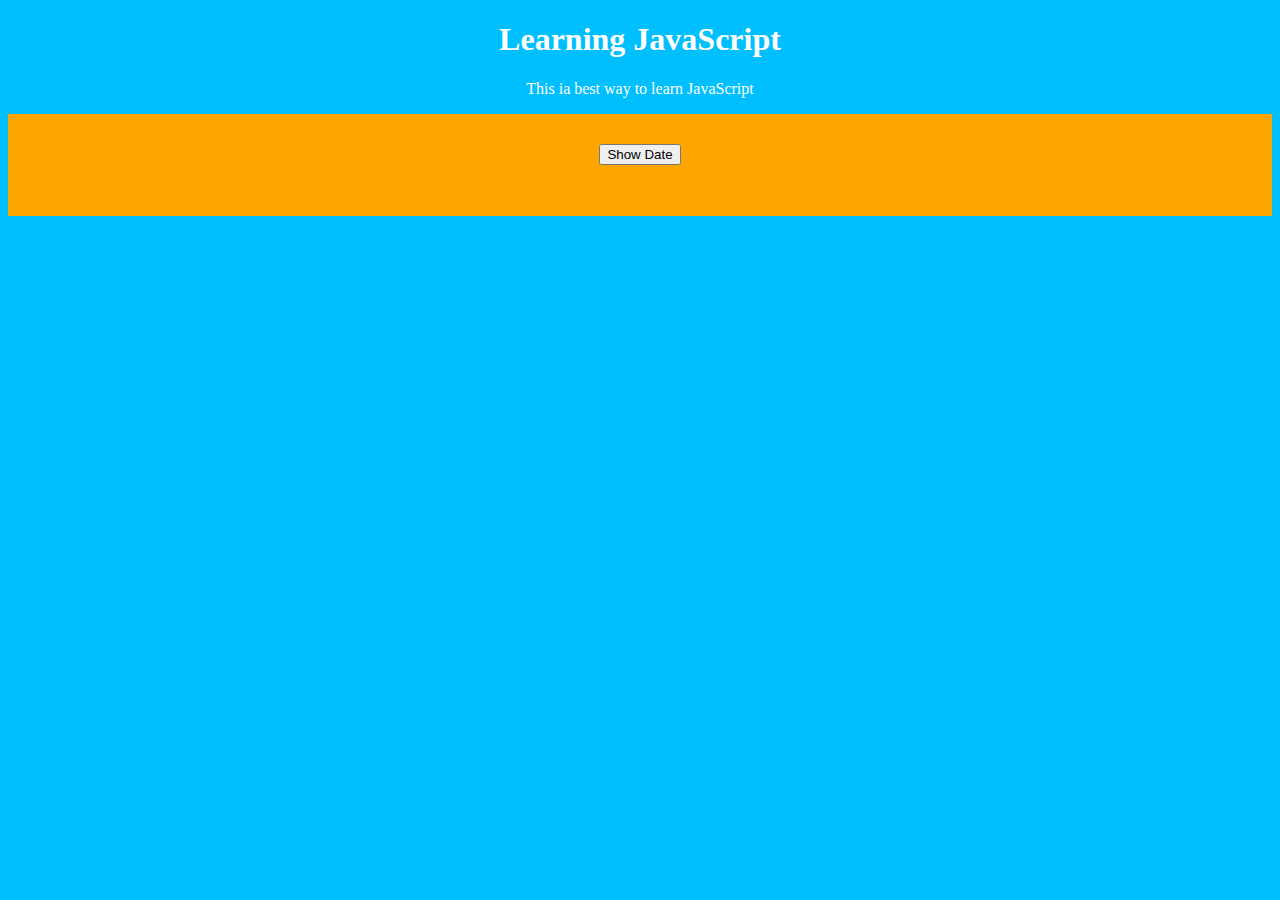
<file: Home.html>
<!DOCTYPE Html>
<html>
<head>
  <title>learning JavaScript frirst time</title>
  <link rel="stylesheet" href="Style.Css">
  <script src ="Soliman.Js"></script>
</head>
<body>
  <div class="header">
    <h1 id = "heading">Learning JavaScript</h1>
    <p>This ia best way to learn JavaScript</p>
<div class="container">
    <button onmouseout="ClearDate()" onmouseover="ShowDate()">Show Date</button>
    <h1 id="time"></h1>
</div>

</body>
</html>
</file>
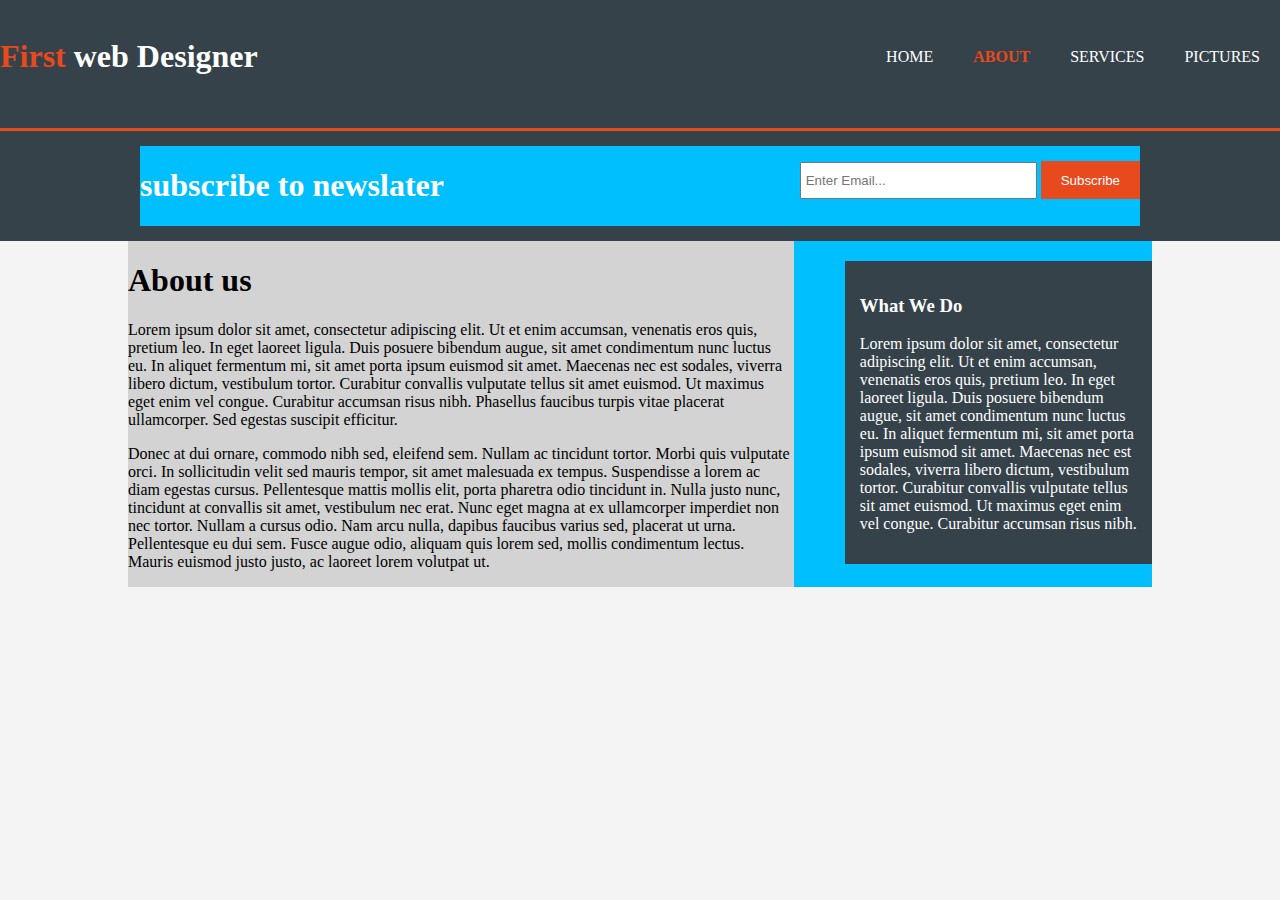
<file: test2/About.html>
<!DOCTYPE  html>
<html>
<head>
  <meta charset="utf-8">
  <meta name="viewport" content="width=device-width">
  <meta name="description"content="First professional web design">
  <meta name="keywords" content="web design first web design professional">
  <meta name="author" content="Ismail Yagoub">
  <title>First web Design | About</title>
    <link  href="styles/style.css"  type="text/css" rel="stylesheet"/>
   </head>

      <body>
        <header>
          <div class="continer">
            <div id="branding">
              <h1><span class="highlight">First</span> web Designer</h1>
            </div>
            <nav>
              <ul>
                <li><a href="index.html">Home</a></li>
                <li class="current"><a href="About.html">About</a></li>
                  <li><a href="Services.html">Services</a></li>
                  <li><a href="Pictures.html">Pictures</a></li>

              </ul>

              </nav>
          </div>
        </header>


          <section id="newslatter">
            <div class="container">
              <h1>subscribe to newslater</h1>
                <form>
                  <input type="email" placeholder="Enter Email...">
                  <button type="submit" class="button_1">Subscribe</button>


                </form>
              </div>
         </section>

          <section id="main">
            <div class="container">
              <article id="main-col">
                <h1 class="main title">About us</h1>
                <p>Lorem ipsum dolor sit amet, consectetur adipiscing elit. Ut et enim accumsan, venenatis eros quis, pretium leo. In eget laoreet ligula. Duis posuere bibendum augue, sit amet condimentum nunc luctus eu. In aliquet fermentum mi, sit amet porta ipsum euismod sit amet. Maecenas nec est sodales, viverra libero dictum, vestibulum tortor. Curabitur convallis vulputate tellus sit amet euismod. Ut maximus eget enim vel congue. Curabitur accumsan risus nibh. Phasellus faucibus turpis vitae placerat ullamcorper. Sed egestas suscipit efficitur.
            </p>
               <p>Donec at dui ornare, commodo nibh sed, eleifend sem. Nullam ac tincidunt tortor. Morbi quis vulputate orci. In sollicitudin velit sed mauris tempor, sit amet malesuada ex tempus. Suspendisse a lorem ac diam egestas cursus. Pellentesque mattis mollis elit, porta pharetra odio tincidunt in. Nulla justo nunc, tincidunt at convallis sit amet, vestibulum nec erat. Nunc eget magna at ex ullamcorper imperdiet non nec tortor. Nullam a cursus odio. Nam arcu nulla, dapibus faucibus varius sed, placerat ut urna. Pellentesque eu dui sem. Fusce augue odio, aliquam quis lorem sed, mollis condimentum lectus. Mauris euismod justo justo, ac laoreet lorem volutpat ut.</p>
        </article>
        <aside id="sidebar">
          <div class="dark">
          <h3>What We Do</h3>
          <p>Lorem ipsum dolor sit amet, consectetur adipiscing elit. Ut et enim accumsan, venenatis eros quis, pretium leo. In eget laoreet ligula. Duis posuere bibendum augue, sit amet condimentum nunc luctus eu. In aliquet fermentum mi, sit amet porta ipsum euismod sit amet. Maecenas nec est sodales, viverra libero dictum, vestibulum tortor. Curabitur convallis vulputate tellus sit amet euismod. Ut maximus eget enim vel congue. Curabitur accumsan risus nibh.</p>
        </div>
      </aside>
          </div>
          </section>
          <footer>
      


          </footer>
       </body>
    </html>
</file>
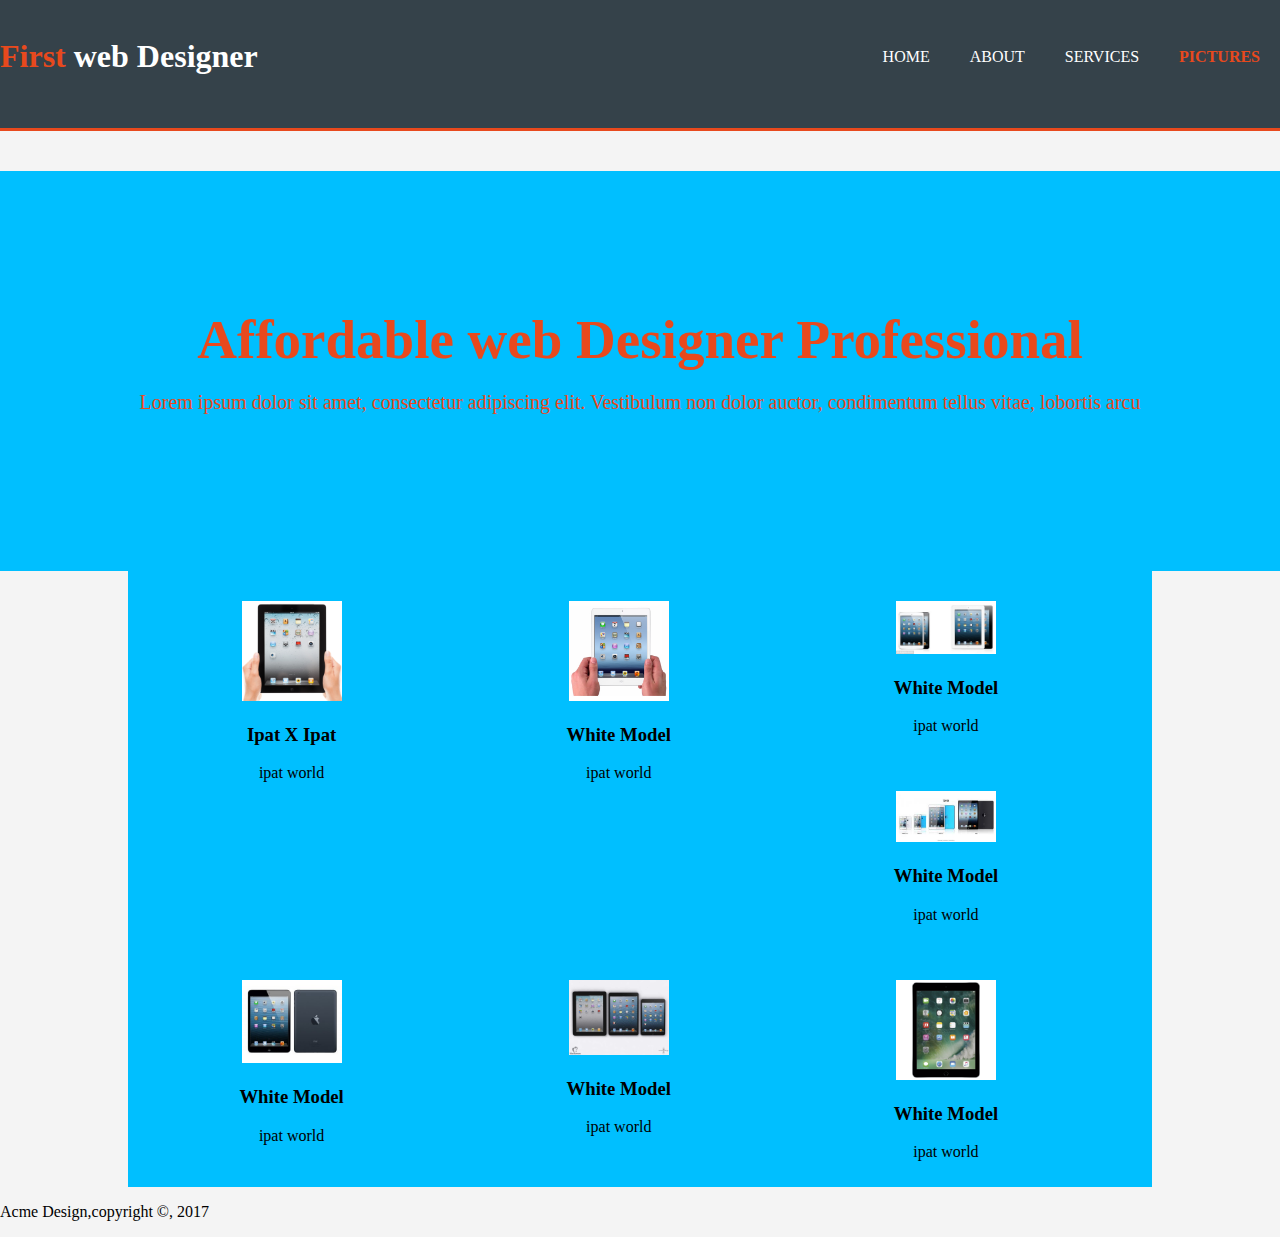
<file: test2/Pictures.html>
<!DOCTYPE  html>
<html>
<head>
  <meta charset="utf-8">
  <meta name="viewport" content="width=device-width">
  <meta name="description"content="First professional web design">
  <meta name="keywords" content="web design first web design professional">
  <meta name="author" content="Ismail Yagoub">
  <title>First web Design | Pictures</title>
    <link  href="styles/style.css"  type="text/css" rel="stylesheet"/>
   </head>

      <body>
        <header>
          <div class="continer">
            <div id="branding">
              <h1><span class="highlight">First</span> web Designer</h1>
            </div>
            <nav>
              <ul>
                <li><a href="index.html">Home</a></li>
                <li><a href="About.html">About</a></li>
                <li><a href="Services.html">Services</a></li>
                <li class="current"><a href="Pictures.html">Pictures</a></li>

            </ul>

              </nav>
          </div>
        </header>

        <section id="showcase">
          <div class="container">
            <h1>Affordable web Designer Professional</h1>
            <p>Lorem ipsum dolor sit amet, consectetur adipiscing elit. Vestibulum non dolor auctor, condimentum tellus vitae, lobortis arcu</p>
          </div>
      </section>

      <section id="boxes">
        <div class="container">
          <div class="box">
            <img src="./image/Taplet1.png">
            <h3>Ipat X Ipat</h3>
              <p>ipat world</p>
            </div>
            <div class="box">
              <img src="./image/Taplet2.jpg">
                        <h3>White Model</h3>
                          <p>ipat world</p>
                        </div>
                        <div class="box">
                          <img src="./image/Taplet3.jpg">
                          <h3>White Model</h3>
                           <p>ipat world</p>
                          </div>
                            <div class="box">
                            <img src="./image/Taplet4.jpg">
                            <h3>White Model</h3>
                            <p>ipat world</p>
                          </div>
                            <div class="box">
                            <img src="./image/iPad5.jpg">
                            <h3>White Model</h3>
                            <p>ipat world</p>
                          </div>
                            <div class="box">
                            <img src="./image/iPad6.jpg">
                            <h3>White Model</h3>
                            <p>ipat world</p>
                          </div>
                            <div class="box">
                            <img src="./image/iPad7.png">
                            <h3>White Model</h3>
                            <p>ipat world</p>
                            </div>

      </section>
<footer>
  <p>Acme Design,copyright &copy, 2017</p>


        </footer>
    </body>
</html>
</file>
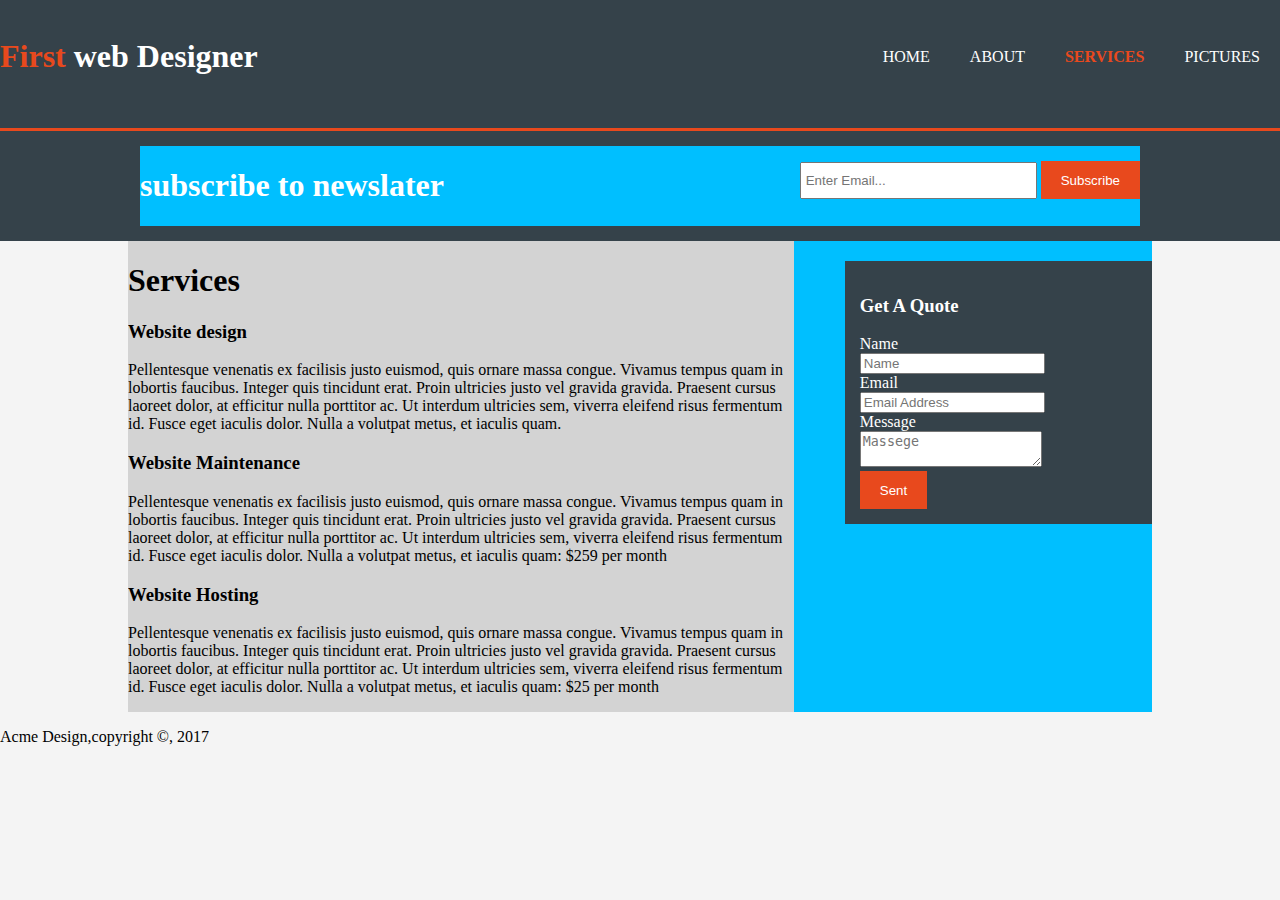
<file: test2/Services.html>
<!DOCTYPE  html>
<html>
<head>
  <meta charset="utf-8">
  <meta name="viewport" content="width=device-width">
  <meta name="description"content="First professional web design">
  <meta name="keywords" content="First web design professional">
  <meta name="author" content="Ismail Yagoub">
  <title>First web Design | Services</title>
    <link  href="styles/style.css"  type="text/css" rel="stylesheet"/>
   </head>

      <body>
        <header>
          <div class="continer">
            <div id="branding">
              <h1><span class="highlight">First</span> web Designer</h1>
            </div>
            <nav>
              <ul>
                <li><a href="index.html">Home</a></li>
                <li><a href="About.html">About</a></li>
                  <li  class="current"><a href="Services.html">Services</a></li>
                    <li><a href="Pictures.html">Pictures</a></li>


              </ul>

              </nav>
          </div>
        </header>

        <section id="newslatter">
            <div class="container">
              <h1>subscribe to newslater</h1>
                <form>
                  <input type="email" placeholder="Enter Email...">
                  <button type="submit" class="button_1">Subscribe</button>


                </form>
              </div>
         </section>

          <section id="main">
            <div class="container">
              <article id="main-col">
                <h1 class="main title">Services</h1>
                <ul id="Services">
                  <li>
                    <h3>Website design</h3>
                    <p>Pellentesque venenatis ex facilisis justo euismod, quis ornare massa congue. Vivamus tempus quam in lobortis faucibus. Integer quis tincidunt erat. Proin ultricies justo vel gravida gravida. Praesent cursus laoreet dolor, at efficitur nulla porttitor ac. Ut interdum ultricies sem, viverra eleifend risus fermentum id. Fusce eget iaculis dolor. Nulla a volutpat metus, et iaculis quam.</p>
                  </li>
                  <li>
                    <h3>Website Maintenance</h3>
                    <p>Pellentesque venenatis ex facilisis justo euismod, quis ornare massa congue. Vivamus tempus quam in lobortis faucibus. Integer quis tincidunt erat. Proin ultricies justo vel gravida gravida. Praesent cursus laoreet dolor, at efficitur nulla porttitor ac. Ut interdum ultricies sem, viverra eleifend risus fermentum id. Fusce eget iaculis dolor. Nulla a volutpat metus, et iaculis quam: $259 per month</p>
                  </li>
                  <li>
                    <h3>Website Hosting</h3>
                    <p>Pellentesque venenatis ex facilisis justo euismod, quis ornare massa congue. Vivamus tempus quam in lobortis faucibus. Integer quis tincidunt erat. Proin ultricies justo vel gravida gravida. Praesent cursus laoreet dolor, at efficitur nulla porttitor ac. Ut interdum ultricies sem, viverra eleifend risus fermentum id. Fusce eget iaculis dolor. Nulla a volutpat metus, et iaculis quam: $25 per month</p>
                  </li>
                </ul>
          </article>


        <aside id="sidebar">
          <div class="dark">
          <h3>Get A Quote</h3>
          <form>
            <div>
            <label>Name</label><br>
            <input type="text" placeholder="Name">
          </div>
          <div>
            <label>Email</label><br>
                <input type="email" placeholder="Email Address">
              </div>
              <div>
                <label>Message</label><br>
                <textarea placeholder="Massege"></textarea>
            </div>
            <button class="button_1" type="submit">Sent</button>
           </form>

        </div>
      </aside>
          </div>
          </section>
          <footer>
            <p>Acme Design,copyright &copy, 2017</p>


          </footer>
       </body>
    </html>
</file>
<file: Style.Css>
body{
  background: deepSkyblue;
}
.header{ color: white;
  text-align: center;
}
p{
  text-align: center;
}
.container{
  background: orange;
  padding: 30px;

}
</file>
<file: test2/styles/style.css>
body{font:15px/1.5, arial, Helvetica,sans-serif;
  padding: 0;
  margin: 0;
  background-color: #f4f4f4;
}
/*global*/
.container{
  width: 80%;
  margin:auto;
  overflow: hidden;
  background: deepskyblue;
}
  ul{
    padding: 0;
    margin: 0;
  }
  .button_1{
    height: 38px;
    background: #e8491d;
    border: 0;
    padding-left: 20px;
    padding-right: 20px;
    color: #ffffff;
  }
  .dark{
    padding: 15px;
    background-color: #35424a;
    color: #ffffff;
    margin-top: 10px;
    margin-bottom: 10px;
  }
  /*services*/
  ul#services li{
    list-style: none;
    padding: 20px;
    border: #cccccc solid 1px;
    margin-bottom: 5px;
    background: #e6e6e6;
  }
/*header*/
header{background: #35424a;
  color: #ffffff;
  padding-top: 38px;
  min-height: 70px;
  border-bottom: #e8491d 3px solid;
}
header a{
  color: #ffffff;
  text-align: right;
  text-decoration: none;
  text-transform: uppercase;
  font-size: 16px;
}

  header li{
    float: left;
    display: inline;
    padding: 0 20px 0 20px;

  }
  header #branding{
float: left;
}
header #branding h1{
  margin: 0;
}
header nav{
    float: right;
    margin-top: 10px;

}
header .highlight, header .current a{
  color: #e8491d;
  font-weight: bold;

}
header a:hover{
  color: #cccccc;
  font-weight: bold;

}
/*showcase*/
#showcase{
  min-height: 400px;
  background: deepskyblue;// url('../image/solar.jpg') no-repeat 500px 100px;
  text-align: center;
  color: #e8491d ;
}
  #showcase h1{
    padding-top: 100px;
    margin-bottom: 10px;
    font-size: 55px;

  }

#showcase p{
  font-size: 20px;
}

#newslatter{
  padding:15px;
  color:#ffffff;
  background:#35424a;
}
#newslatter h1{
  float: left;
}
#newslatter form{
  float:right;
  margin-top:15px;
}
#newslatter input[type="email"]{
  padding: 4px;
  height: 25px;
  width: 225px;

}
/*boxes*/
#boxes .box{
  margin-top: 20px;
}
#boxes .box{
  float: left;
  text-align: center;
  width:30%;
  padding: 10px;
}
#boxes .box img{
  width: 100px;

}
/*sidebar*/
aside#sidebar{
  float: right;
  margin-top: 10px;
  width: 30%;

}
/*main-col*/
article#main-col{
  background: lightgrey;
  float: left;
  width: 65%;
}

header{
  padding-bottom:20px;
}
#showcase{
  margin-top: 40px;
}
/*midia query*/
@media(max-width: 768px){
  header #branding,
  header nav,
  header nav li,
  #newslatter h1,
  #newslatter form,
  #boxes .box,
  article#main-col,
  aside#sidebar{
    float: none;
    text-align: center;
    width: 100%;
  }
header{
  padding-bottom: 20px;
  }
  #showcase{
    margin-top: 40px;
  }
#newslatter button,.quote button{
  display: block;
  width: 100%;
}
#newslatter input[type="email"], .quote input, .quote textarea{
  width:100%;
  margin-bottom:5px;
}

}
</file>
